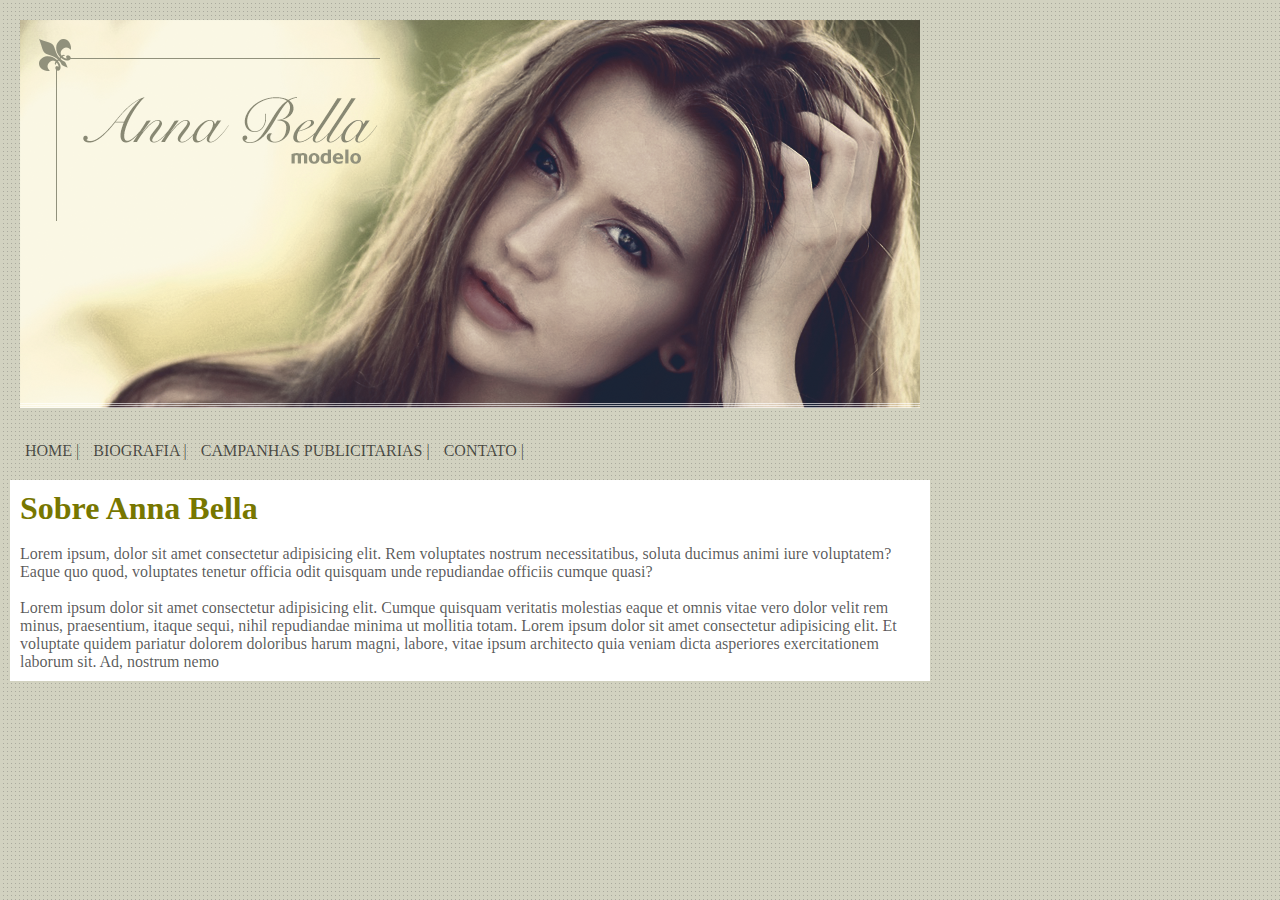
<file: index.html>
<!DOCTYPE html>
<html lang="en">
<head>
    <meta charset="UTF-8">
    <meta name="viewport" content="width=device-width, initial-scale=1.0">
    <title>Anna Bella</title>
    <link rel="stylesheet" href="style.css">
</head>
<body>
    <div id="foto">
        <img src="imagens/capa.png" alt="fotoAna">

    </div>
     <div id="menu">
        <a href="index.html">HOME |</a>
        <a href="biografia.html">BIOGRAFIA |</a>
        <a href="campanhas.html">CAMPANHAS PUBLICITARIAS |</a>
        <a href="contato.html">CONTATO |</a>
    </div>
    <div id="conteudo">
        <h1>Sobre Anna Bella</h1><br>
        <p>
            Lorem ipsum, dolor sit amet consectetur adipisicing elit. Rem voluptates nostrum necessitatibus, soluta ducimus animi iure voluptatem? Eaque quo quod, voluptates tenetur officia odit quisquam unde repudiandae officiis cumque quasi?
        </p><br>
        <p>
            Lorem ipsum dolor sit amet consectetur adipisicing elit. Cumque quisquam veritatis molestias eaque et omnis vitae vero dolor velit rem minus, praesentium, itaque sequi, nihil repudiandae minima ut mollitia totam.
            Lorem ipsum dolor sit amet consectetur adipisicing elit. Et voluptate quidem pariatur dolorem doloribus harum magni, labore, vitae ipsum architecto quia veniam dicta asperiores exercitationem laborum sit. Ad, nostrum nemo
        </p>
        
    </div>
    
</body>
</html>
</file>
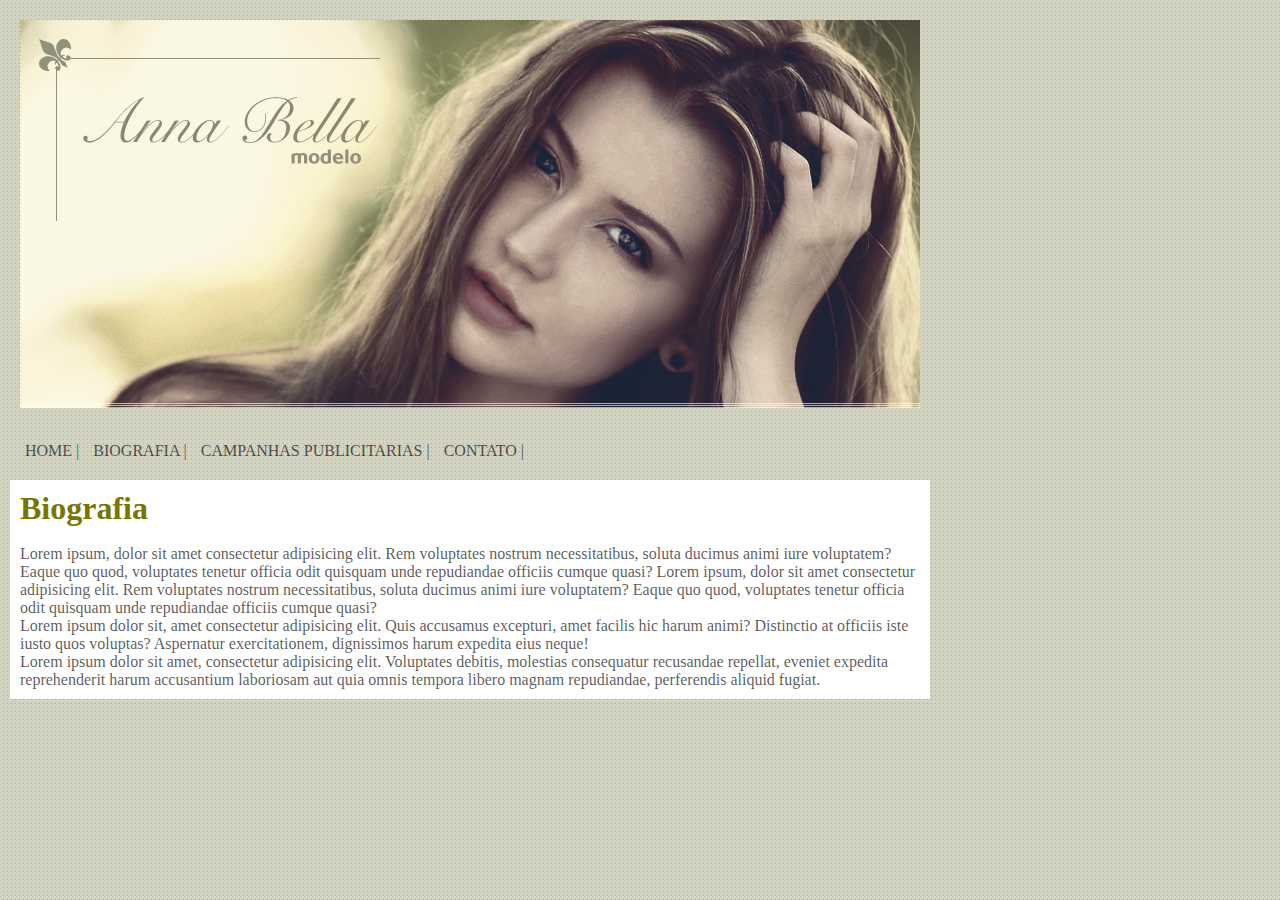
<file: biografia.html>
<!DOCTYPE html>
<html lang="en">
<head>
    <meta charset="UTF-8">
    <meta name="viewport" content="width=device-width, initial-scale=1.0">
    <title>Biografia</title>
    <link rel="stylesheet" href="style.css">
</head>
<body>
    <div id="foto">
        <img src="imagens/capa.png" alt="fotoAna">

    </div>
     <div id="menu">
        <a href="index.html">HOME |</a>
        <a href="biografia.html">BIOGRAFIA |</a>
        <a href="campanhas.html">CAMPANHAS PUBLICITARIAS |</a>
        <a href="contato.html">CONTATO |</a>
    </div>
    <div id="conteudo">
        <h1>Biografia</h1><br>
        <p>
            Lorem ipsum, dolor sit amet consectetur adipisicing elit. Rem voluptates nostrum necessitatibus, soluta ducimus animi iure voluptatem? Eaque quo quod, voluptates tenetur officia odit quisquam unde repudiandae officiis cumque quasi?
            Lorem ipsum, dolor sit amet consectetur adipisicing elit. Rem voluptates nostrum necessitatibus, soluta ducimus animi iure voluptatem? Eaque quo quod, voluptates tenetur officia odit quisquam unde repudiandae officiis cumque quasi?
            <br>
            Lorem ipsum dolor sit, amet consectetur adipisicing elit. Quis accusamus excepturi, amet facilis hic harum animi? Distinctio at officiis iste iusto quos voluptas? Aspernatur exercitationem, dignissimos harum expedita eius neque!
            <br>
            Lorem ipsum dolor sit amet, consectetur adipisicing elit. Voluptates debitis, molestias consequatur recusandae repellat, eveniet expedita reprehenderit harum accusantium laboriosam aut quia omnis tempora libero magnam repudiandae, perferendis aliquid fugiat.
           
        </p>    
    </div>
    

    
</body>
</html>
</file>
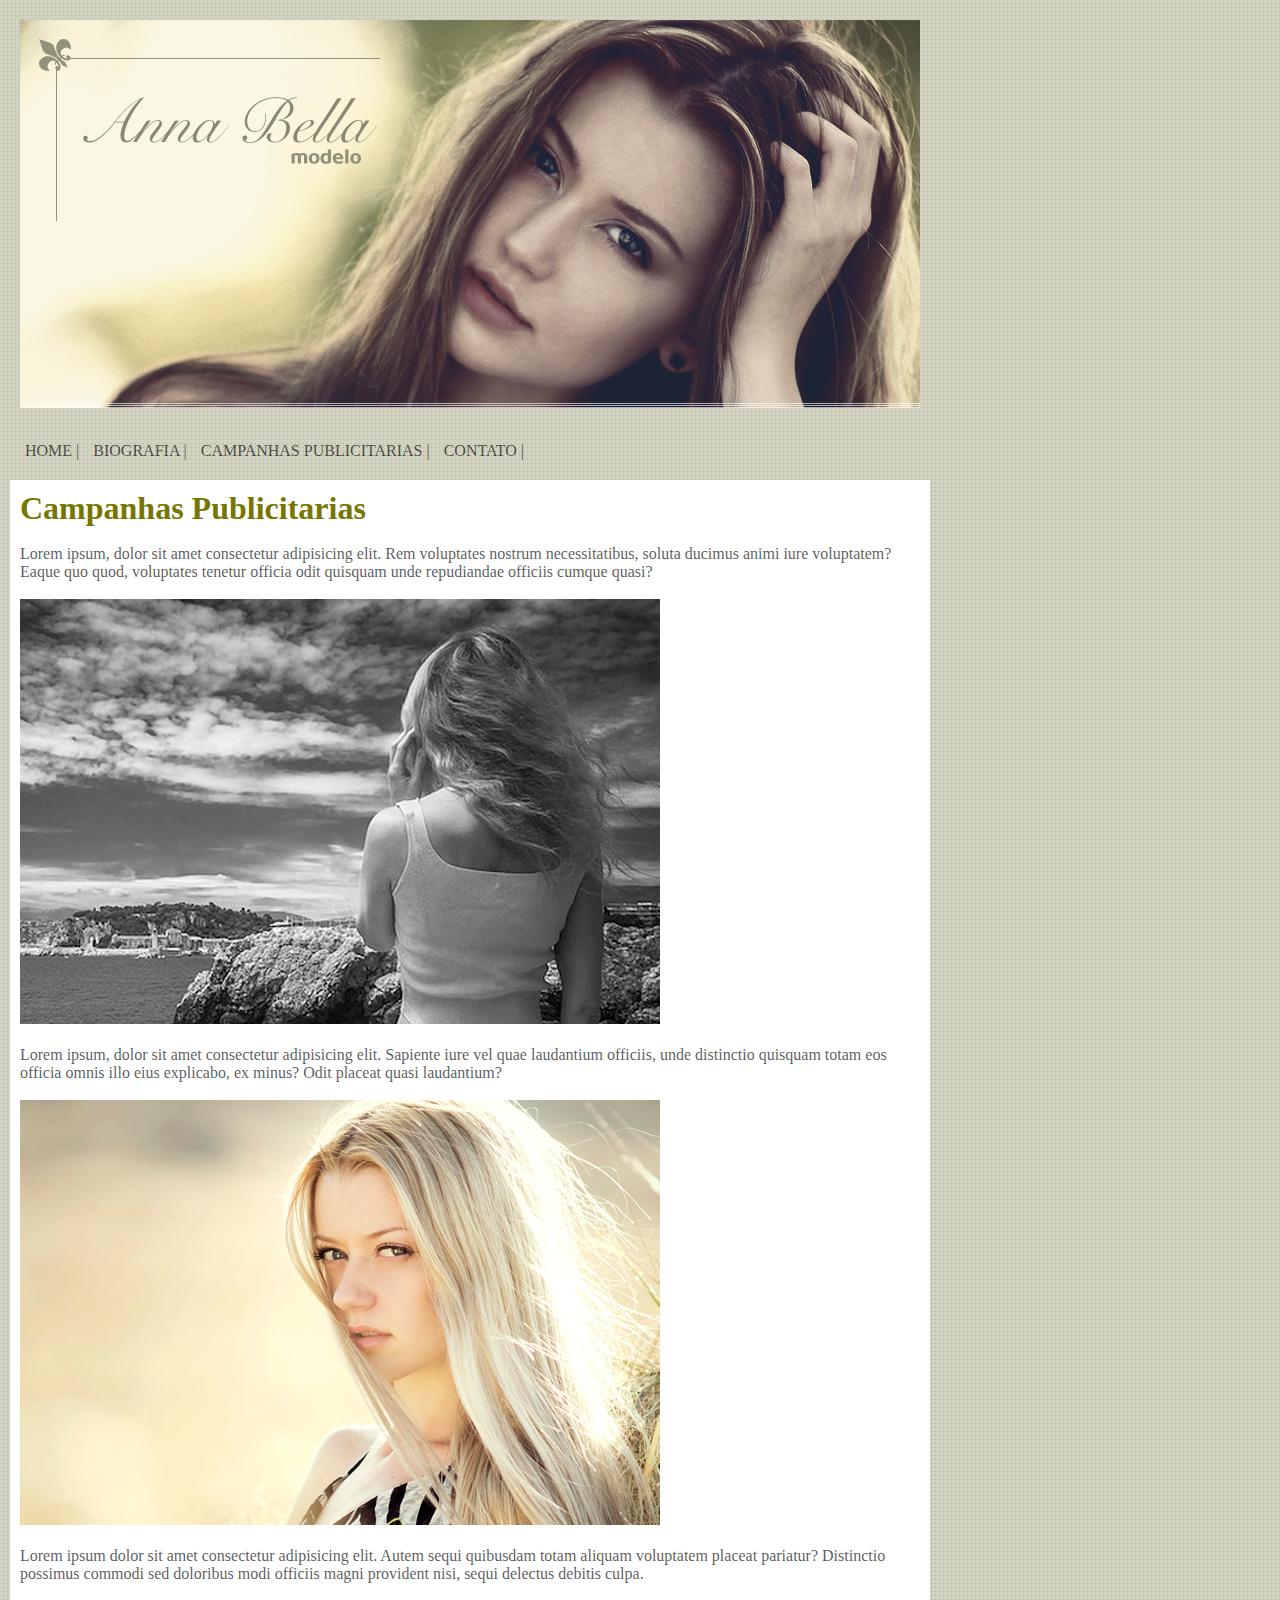
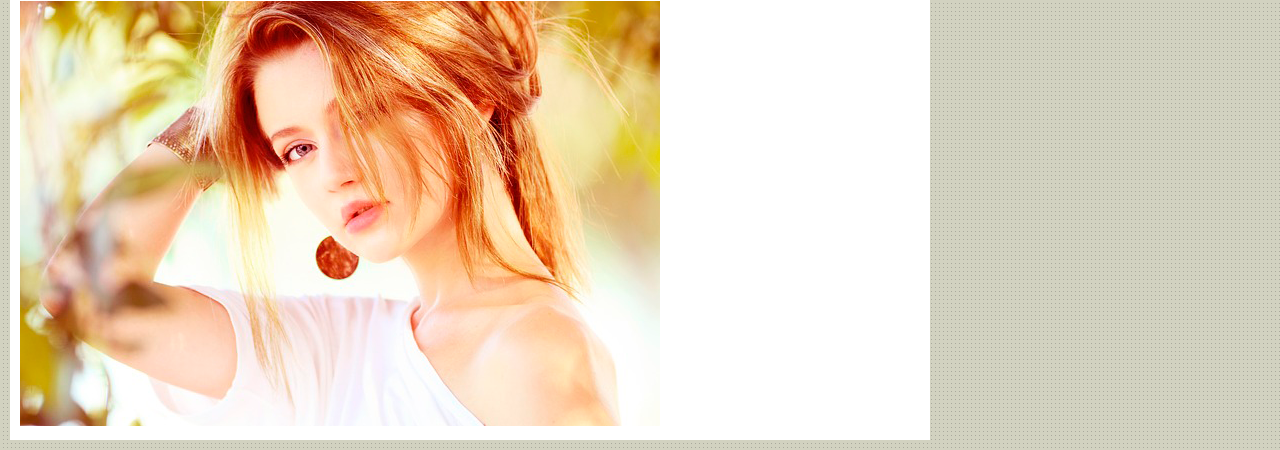
<file: campanhas.html>
<!DOCTYPE html>
<html lang="en">
<head>
    <meta charset="UTF-8">
    <meta name="viewport" content="width=device-width, initial-scale=1.0">
    <title>Campanhas Publicitarias</title>
    <link rel="stylesheet" href="style.css">
</head>
<body>
    <div id="foto">
        <img src="imagens/capa.png" alt="fotoAna">

    </div>
     <div id="menu">
        <a href="index.html">HOME |</a>
        <a href="biografia.html">BIOGRAFIA |</a>
        <a href="campanhas.html">CAMPANHAS PUBLICITARIAS |</a>
        <a href="contato.html">CONTATO |</a>
    </div>
    <div id="conteudo">
        <h1>Campanhas Publicitarias</h1><br>
        <p>
            Lorem ipsum, dolor sit amet consectetur adipisicing elit. Rem voluptates nostrum necessitatibus, soluta ducimus animi iure voluptatem? Eaque quo quod, voluptates tenetur officia odit quisquam unde repudiandae officiis cumque quasi?
        </p><br>
        <img src="imagens/foto1.png" alt="foto1"><br><br>
        <p>
            Lorem ipsum, dolor sit amet consectetur adipisicing elit. Sapiente iure vel quae laudantium officiis, unde distinctio quisquam totam eos officia omnis illo eius explicabo, ex minus? Odit placeat quasi laudantium?
        </p><br>
        <img src="imagens/foto2.png" alt="foto2"><br><br>
        <p>
            Lorem ipsum dolor sit amet consectetur adipisicing elit. Autem sequi quibusdam totam aliquam voluptatem placeat pariatur? Distinctio possimus commodi sed doloribus modi officiis magni provident nisi, sequi delectus debitis culpa.
        </p><br>
        <img src="imagens/foto3.png" alt="foto3">
    
        
    </div>
    

    
</body>
</html>
</file>
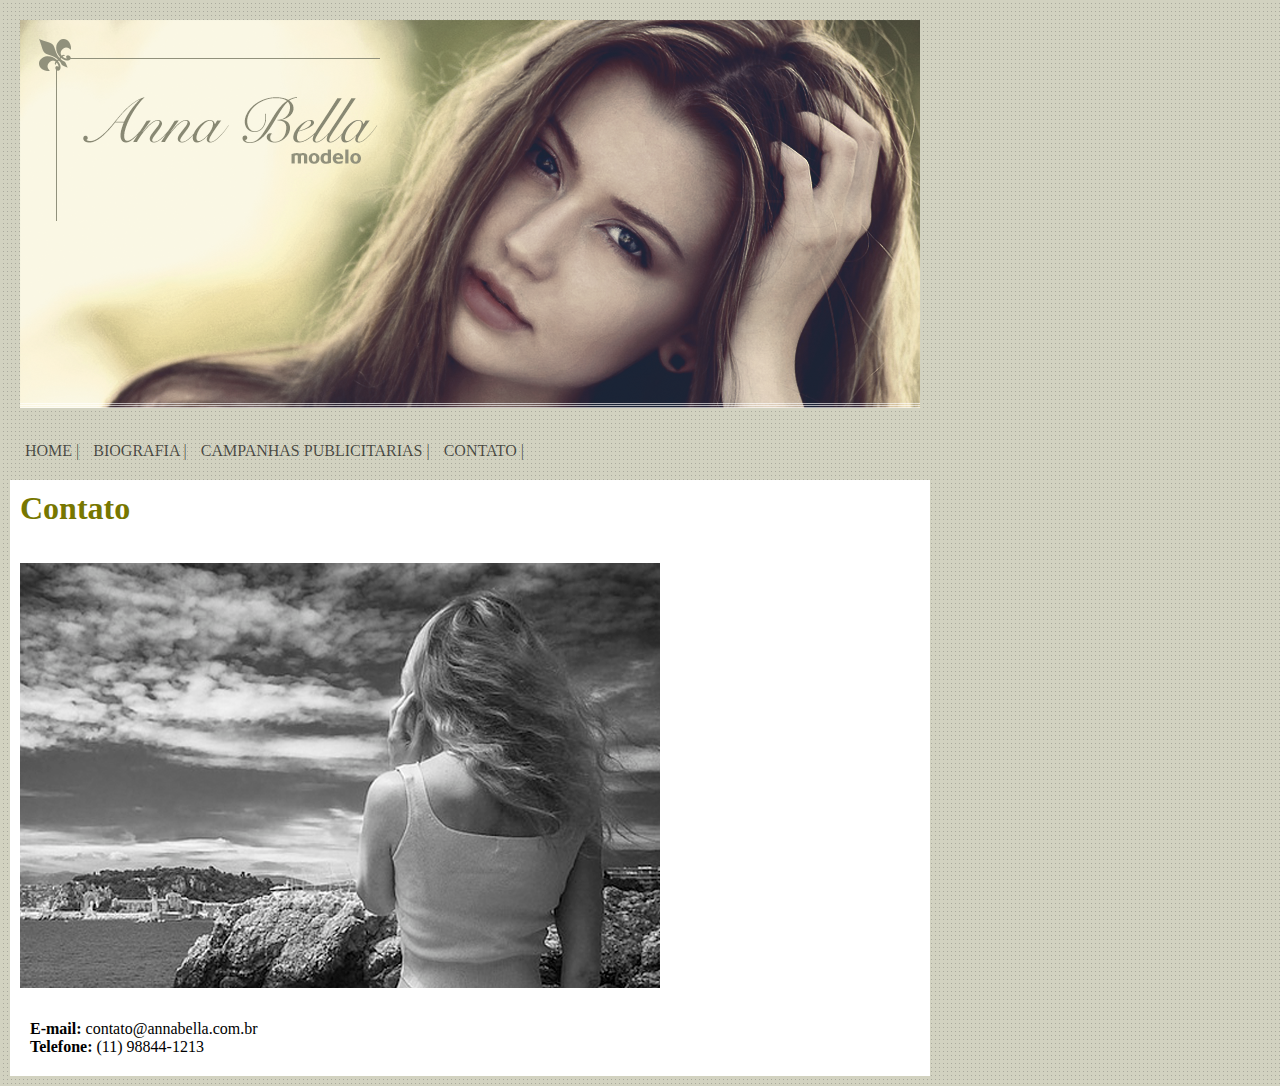
<file: contato.html>
<!DOCTYPE html>
<html lang="en">
<head>
    <meta charset="UTF-8">
    <meta name="viewport" content="width=device-width, initial-scale=1.0">
    <title>Contato</title>
    <link rel="stylesheet" href="style.css">
</head>
<body>
    <div id="foto">
        <img src="imagens/capa.png" alt="fotoAna">

    </div>
     <div id="menu">
        <a href="index.html">HOME |</a>
        <a href="biografia.html">BIOGRAFIA |</a>
        <a href="campanhas.html">CAMPANHAS PUBLICITARIAS |</a>
        <a href="contato.html">CONTATO |</a>
    </div>
    <div id="conteudo">
        <h1>Contato</h1><br><br>
        <img src="imagens/foto1.png" alt="foto1"><br><br>
        <div id="email">
          
             <p><strong>E-mail:</strong> contato@annabella.com.br</p>           
             <p><strong>Telefone:</strong> (11) 98844-1213</p>

        </div>
    
       
    </div>
    


    
</body>
</html>
</file>
<file: style.css>
*{
    margin: 0;
    padding: 0;
    }

    body{
        background-image: url('imagens/fundo.png');
    }
    h1{
        font-family: 'Times New Roman', Times, serif;
        color: rgb(119, 119, 0);   
    }
    p{
        color: rgba(0, 0, 0, 0.658);
    }
    #foto{
        padding: 10px;
        margin: 10PX;        
        width: 900px;
    }
    #menu{     
        padding: 10px;      
        margin: 10PX;      
        width: 900px;      
    }
    #menu > a  {
       font-family: Georgia, 'Times New Roman', Times, serif;
        padding: 5PX;
        text-decoration: none;
        color: rgba(0, 0, 0, 0.658);    
    }
    #menu > a:hover{
        background-color:rgba(255, 255, 255, 0.452)
    } 
    #conteudo{          
        background-color: white; 
        padding: 10px;
        margin: 10PX;       
        width: 900px;      
    }   
      
    #email{
        padding: 10px;       
    }
    #email > p {
        color: black;
    }
</file>
